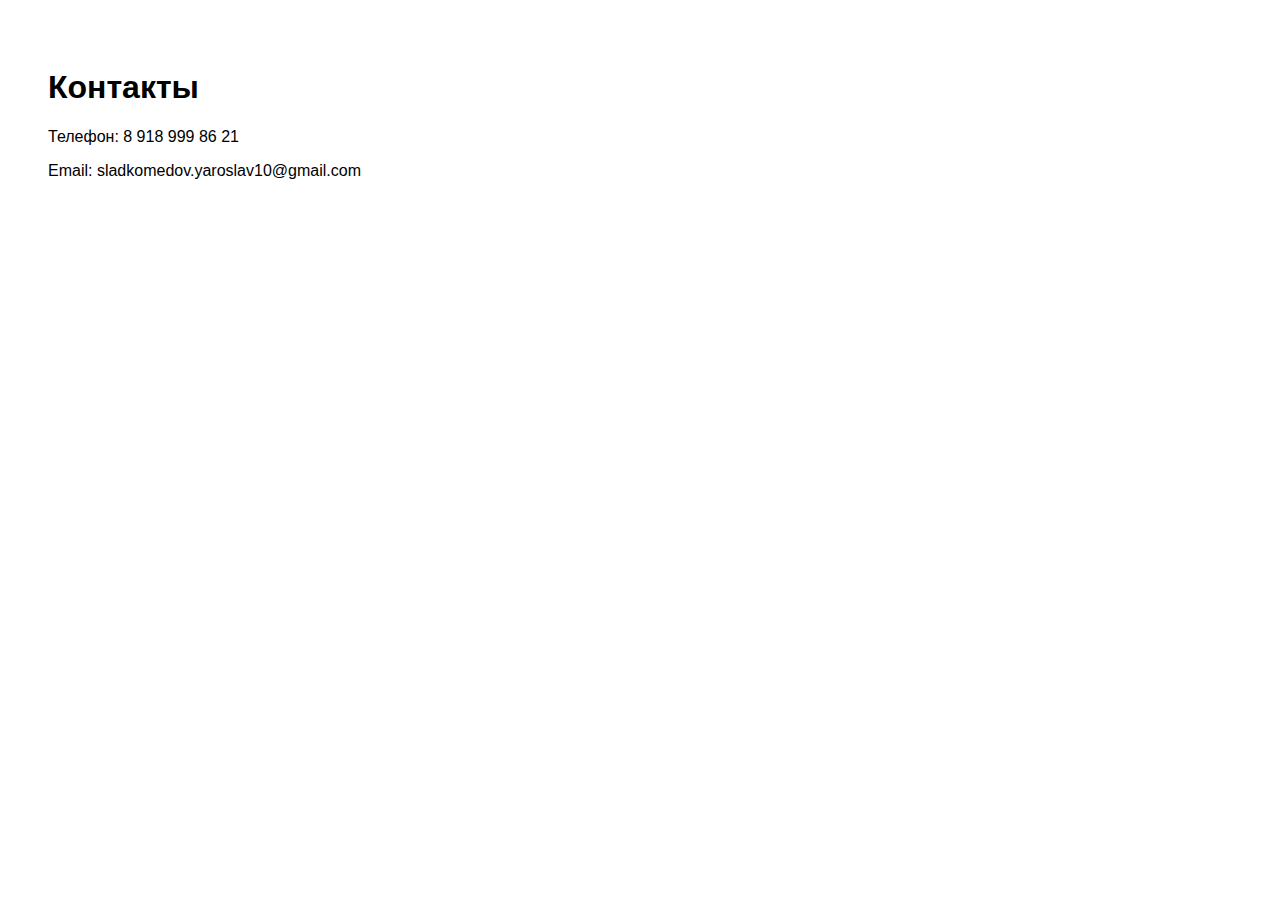
<file: contacts.html>
<!DOCTYPE html>
<html lang="ru"><head><meta charset="UTF-8"><title>Контакты</title></head>
<body style="font-family:Arial;padding:40px">
<h1>Контакты</h1>
<p>Телефон: 8 918 999 86 21</p>
<p>Email: sladkomedov.yaroslav10@gmail.com</p>
</body></html>
</file>
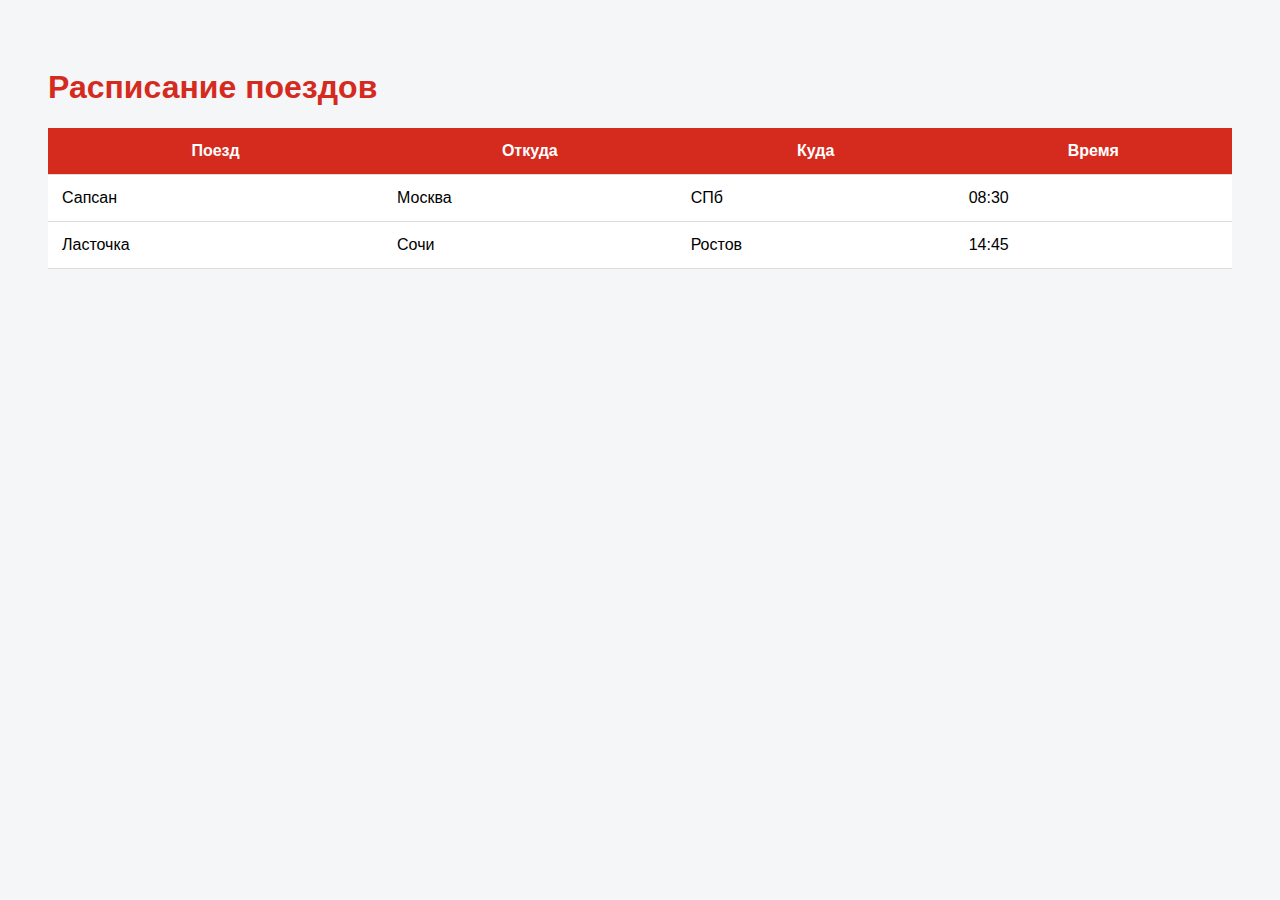
<file: schedule.html>
<!DOCTYPE html>
<html lang="ru"><head><meta charset="UTF-8"><title>Расписание</title>
<style>
body{font-family:Arial;background:#f4f6f8;padding:40px}
table{width:100%;border-collapse:collapse;background:#fff}
thead{background:#d52b1e;color:#fff}
th,td{padding:14px;border-bottom:1px solid #ddd}
</style></head>
<body>
<h1 style="color:#d52b1e">Расписание поездов</h1>
<table>
<thead><tr><th>Поезд</th><th>Откуда</th><th>Куда</th><th>Время</th></tr></thead>
<tbody>
<tr><td>Сапсан</td><td>Москва</td><td>СПб</td><td>08:30</td></tr>
<tr><td>Ласточка</td><td>Сочи</td><td>Ростов</td><td>14:45</td></tr>
</tbody>
</table>
</body></html>
</file>
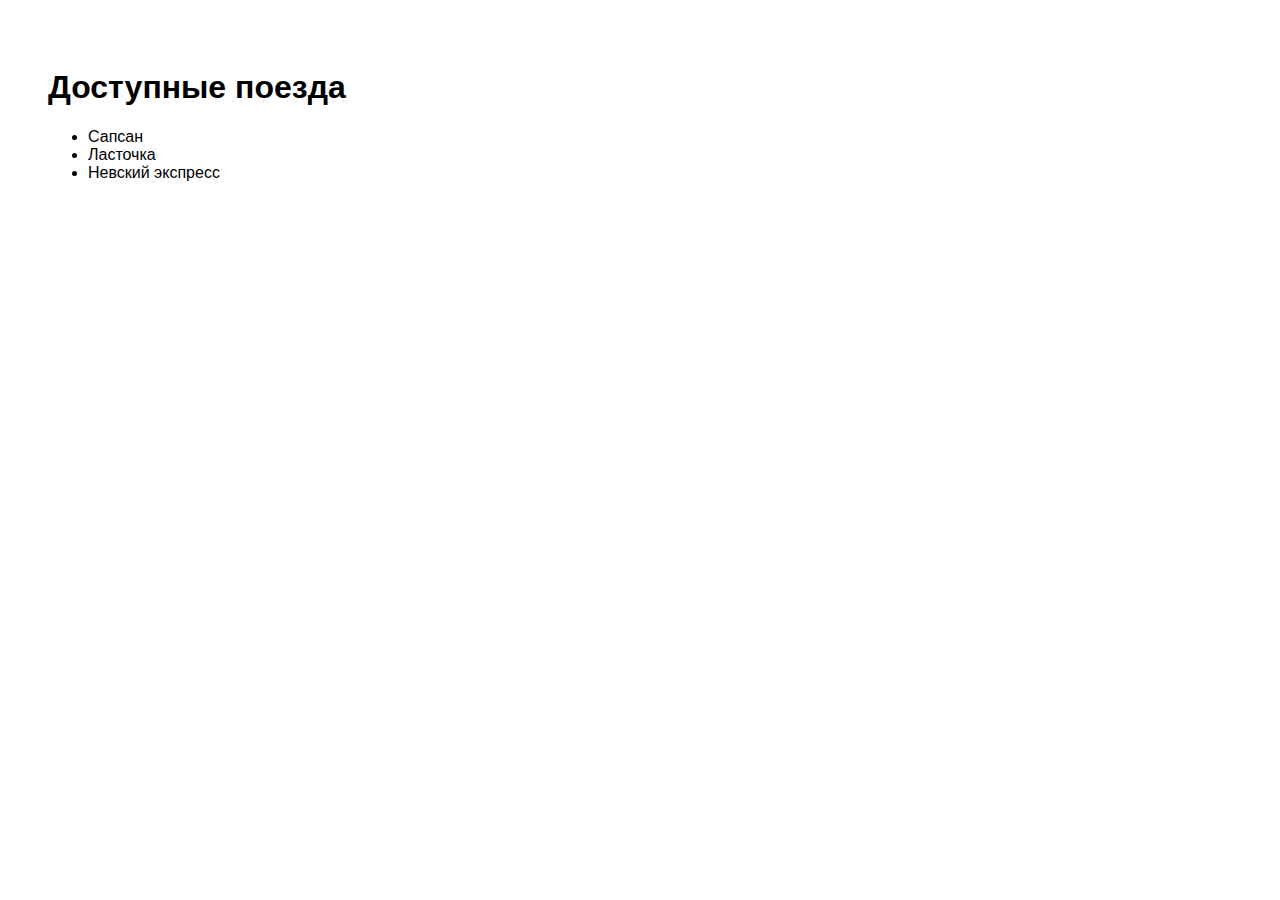
<file: trains.html>
<!DOCTYPE html>
<html lang="ru"><head><meta charset="UTF-8"><title>Поезда</title></head>
<body style="font-family:Arial;padding:40px">
<h1>Доступные поезда</h1>
<ul><li>Сапсан</li><li>Ласточка</li><li>Невский экспресс</li></ul>
</body></html>
</file>
